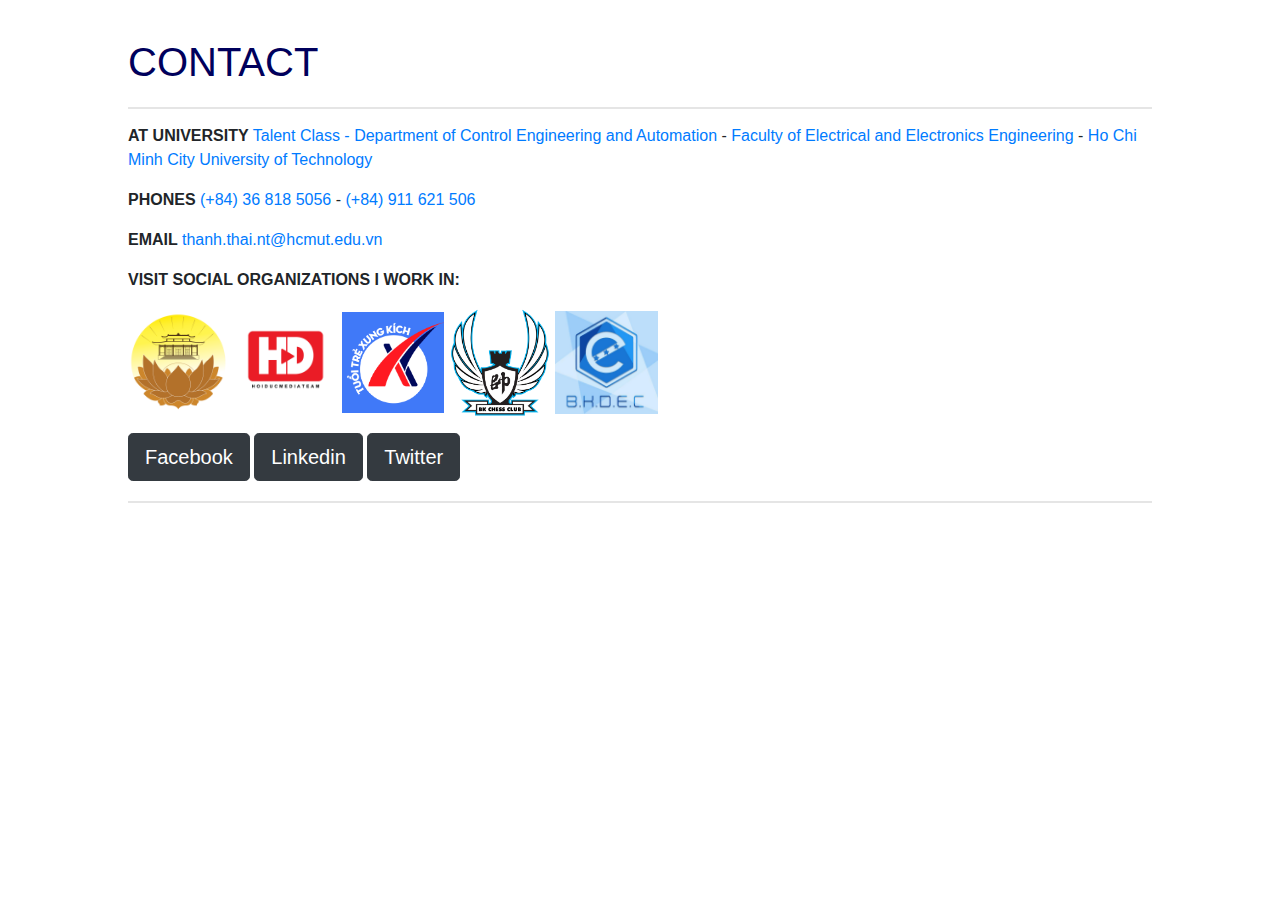
<file: contact.html>
<!DOCTYPE html>
<html lang="en" dir="ltr">

<head>
  <meta charset="utf-8">

  <!-- CSS Stylesheets -->
  <link rel="stylesheet" href="https://maxcdn.bootstrapcdn.com/bootstrap/4.0.0/css/bootstrap.min.css" integrity="sha384-Gn5384xqQ1aoWXA+058RXPxPg6fy4IWvTNh0E263XmFcJlSAwiGgFAW/dAiS6JXm" crossorigin="anonymous">
  <link rel="stylesheet" href="css/contact.css">

  <title>Contact</title>
  <link rel="icon" href="images/tony.ico">
</head>

<body>
  <div>
    <h1 class="heading">CONTACT</h1>
    <hr>
    <p><strong>AT UNIVERSITY </strong><a target="_blank" rel="noopener noreferrer" href="http://dca.dee.hcmut.edu.vn/">Talent Class - Department of Control Engineering and Automation</a> - <a target="_blank" rel="noopener noreferrer"
        href="http://dee.hcmut.edu.vn/">Faculty of Electrical and Electronics Engineering</a> - <a target="_blank" rel="noopener noreferrer" href="https://www.facebook.com/truongdhbachkhoa">Ho Chi Minh City University of Technology</a></p>
    <p><strong>PHONES </strong><a target="_blank" rel="noopener noreferrer" href="tel:84368185056">(+84) 36 818 5056</a> - <a target="_blank" rel="noopener noreferrer" href="tel:84911621506">(+84) 911 621 506</a></p>
    <p><strong>EMAIL </strong><a target="_blank" rel="noopener noreferrer" <a href="mailto: thanh.thai.nt@hcmut.edu.vn">thanh.thai.nt@hcmut.edu.vn</a></p>
    <p><strong>VISIT SOCIAL ORGANIZATIONS I WORK IN:</strong></p>

    <a target="_blank" rel="noopener noreferrer" href="https://www.facebook.com/ChuaHoiDuc/"><img class="title-image" src="images/teams/Hoi Duc.png"></a>
    <a target="_blank" rel="noopener noreferrer" href="https://www.facebook.com/hoiducmedia"><img class="title-image" src="images/teams/HD Media.jpg"></a>
    <a target="_blank" rel="noopener noreferrer" href="https://www.facebook.com/DXK.DEE.HCMUT/"><img class="title-image" src="images/teams/XK.png"></a>
    <a target="_blank" rel="noopener noreferrer" href="https://www.facebook.com/ChessClubHCMUT"><img class="title-image" src="images/teams/BK Chess.png"></a>
    <a target="_blank" rel="noopener noreferrer" href="https://www.facebook.com/bkdec4u"><img class="title-image" src="images/teams/BKDEC.jpg"></a>
    <p></p>
  </div>
  <div class="social-network">
    <a target="_blank" rel="noopener noreferrer" href="https://www.facebook.com/m.mr.fantastic/"><button type="button" class="btn btn-dark btn-lg download-button"><i class="fab fa-facebook-f"></i> Facebook</button></a>
    <a target="_blank" rel="noopener noreferrer" href="https://www.linkedin.com/in/thanhthaint/"><button type="button" class="btn btn-dark btn-lg download-button"><i class="fab fa-linkedin"></i> Linkedin</button></a>
    <a target="_blank" rel="noopener noreferrer" href="https://twitter.com/thanhthaint"><button type="button" class="btn btn-dark btn-lg download-button"><i class="fab fa-twitter"></i> Twitter</button></a>
  </div>

  <hr>


</body>

</html>
</file>
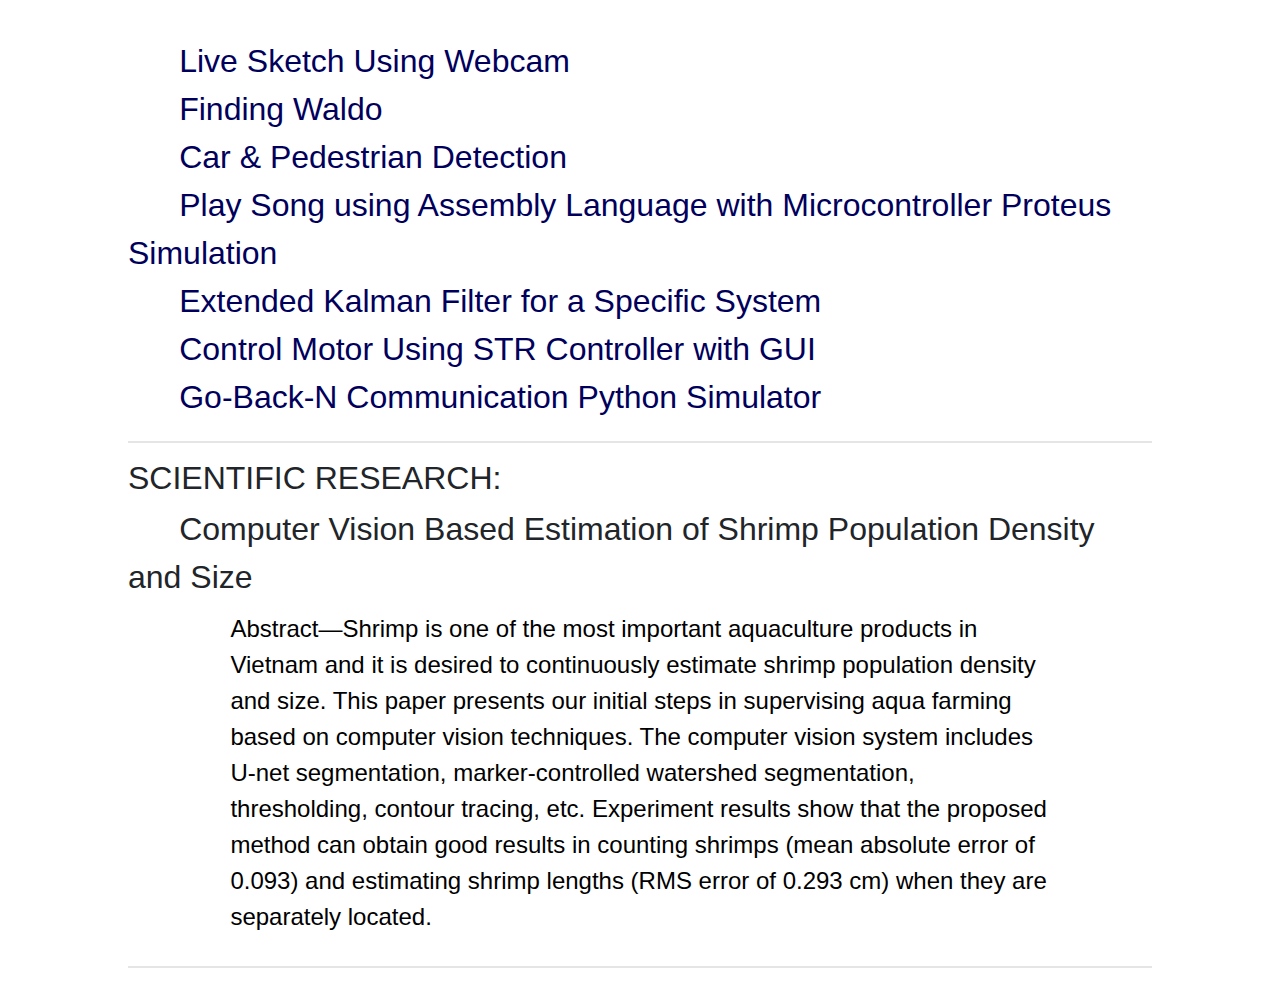
<file: myprojects.html>
<!DOCTYPE html>
<html lang="en" dir="ltr">

<head>
  <meta charset="utf-8">

  <!-- CSS Stylesheets -->
  <link rel="stylesheet" href="https://maxcdn.bootstrapcdn.com/bootstrap/4.0.0/css/bootstrap.min.css" integrity="sha384-Gn5384xqQ1aoWXA+058RXPxPg6fy4IWvTNh0E263XmFcJlSAwiGgFAW/dAiS6JXm" crossorigin="anonymous">
  <link rel="stylesheet" href="css/myprojects.css">

  <title>My Projects</title>
  <link rel="icon" href="images/tony.ico">
</head>

<body>
  <div>
    <!-- <h2 class="heading">MY PROJECTS:</h2> -->
<br />
    <a class="completed link" target="_blank" rel="noopener noreferrer" href="https://github.com/tntthanh/live-sketch-with-webcam">Live Sketch Using Webcam</a><br>
    <a class="completed link" target="_blank" rel="noopener noreferrer" href="https://github.com/tntthanh/finding-waldo">Finding Waldo</a><br>
    <a class="completed link" target="_blank" rel="noopener noreferrer" href="https://github.com/tntthanh/Car-Pedestrian-Detection">Car & Pedestrian Detection</a><br>
    <a class="completed link" target="_blank" rel="noopener noreferrer" href="https://github.com/tntthanh/play-a-song-assembly-language">Play Song using Assembly Language with Microcontroller Proteus Simulation</a><br>
    <a class="completed link" target="_blank" rel="noopener noreferrer" href="https://github.com/tntthanh/extended-kalman-filter">Extended Kalman Filter for a Specific System</a><br>
    <a class="completed link" target="_blank" rel="noopener noreferrer" href="https://github.com/tntthanh/DCmotorSTRwithGui">Control Motor Using STR Controller with GUI</a><br>
    <a class="completed link" target="_blank" rel="noopener noreferrer" href="https://github.com/tntthanh/Go-Back-N-Simulator">Go-Back-N Communication Python Simulator</a><br>
    <hr>
    <h2 class="h2">SCIENTIFIC RESEARCH:</h2>
    <a class="completed link" target="_blank" rel="noopener noreferrer">Computer Vision Based Estimation of Shrimp Population Density and Size</a><br>
    <p>
      Abstract—Shrimp is one of the most important aquaculture
products in Vietnam and it is desired to continuously estimate
shrimp population density and size. This paper presents our initial
steps in supervising aqua farming based on computer vision
techniques. The computer vision system includes U-net
segmentation, marker-controlled watershed segmentation,
thresholding, contour tracing, etc. Experiment results show that
the proposed method can obtain good results in counting shrimps
(mean absolute error of 0.093) and estimating shrimp lengths
(RMS error of 0.293 cm) when they are separately located.
    </p>
    <hr>
  </div>
  <!-- <div class="social-network">
    <a target="_blank" rel="noopener noreferrer" href="https://www.facebook.com/m.mr.fantastic/"><button type="button" class="btn btn-dark btn-lg download-button"><i class="fab fa-facebook-f"></i> Facebook</button></a>
    <a target="_blank" rel="noopener noreferrer" href="https://www.linkedin.com/in/thanhthaint/"><button type="button" class="btn btn-dark btn-lg download-button"><i class="fab fa-linkedin"></i> Linkedin</button></a>
    <a target="_blank" rel="noopener noreferrer" href="https://twitter.com/thanhthaint"><button type="button" class="btn btn-dark btn-lg download-button"><i class="fab fa-twitter"></i> Twitter</button></a>
  </div> -->
<!-- <script src="js/myprojects.js" charset="utf-8"></script> -->
</body>

</html>
</file>
<file: css/contact.css>
body {
  padding: 3% 10%;
}
hr {
  /* border-style: groove; */
  border-width: 2.5px;
  margin: 2% 0% 1.5% 0%;
}

.heading {
  color: #00005c;
  margin: 0%;
}

.row {
  margin-bottom: 3%;
  margin-top: 3%;
}

.text {
  font-size: 4rem;
}

.title-image {
  width: 10%;
}

.title-image:hover {

}

.social-network {

}
</file>
<file: css/myprojects.css>
body {
  padding: 1% 10%;
}

a {
  font-size: 2rem;
}

p {
  padding: 1% 10%;
  font-size: 1.5rem;
  color: #000f;
}

hr {
  /* border-style: groove; */
  border-width: 2.5px;
  margin: 2% 0% 1.5% 0%;
}

.heading {
  /* color: #ca5116; */
  margin: 0%;
}

.completed {
  color: #00005c;
  margin-left: 5%;
}

.completed:hover {
  color: blue;
}

.tabin1 {
  /* color: #00005c; */
  margin-left: 5%;
  margin-bottom: 1.5%;
}

.tabin2 {
  /* color: #00005c; */
  margin-left: 3%;
}

.inProgress{
  color: #d63447;
  margin-left: 5%;
}

.inProgress:hover {
  color: red;
}

.row {
  margin-bottom: 3%;
  margin-top: 3%;
}

.text {
  font-size: 4rem;
}

.title-image {
  width: 10%;
}

.title-image:hover {
  width: 12%;
}

.social-network {

}
</file>
